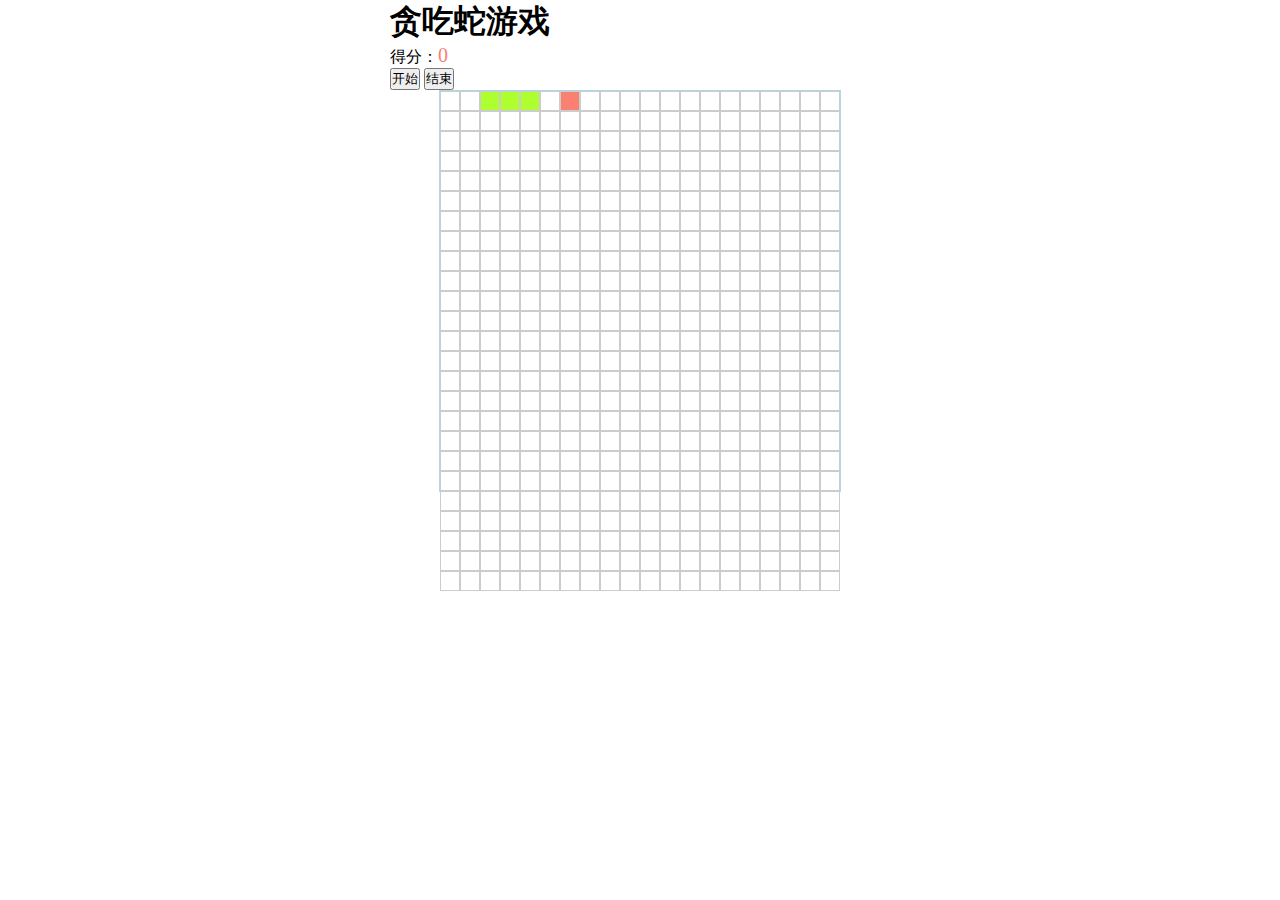
<file: snake/index.html>
<!DOCTYPE html>
<html lang="en">
<head>
    <meta charset="UTF-8">
    <meta name="viewport" content="width=device-width, initial-scale=1.0">
    <meta http-equiv="X-UA-Compatible" content="ie=edge">
    <title>Document</title>
    <link rel="stylesheet" type="" href="index.css">
</head>
<body>
    <div class="container">
        <h1>贪吃蛇游戏</h1>
        <div>得分：<span id="score">0</span></div>
        <button id="start">开始</button>
        <button id="pause">结束</button>
        <div id="map"></div>
    </div>
    <script src="index.js"></script>
</body>
</html>
</file>
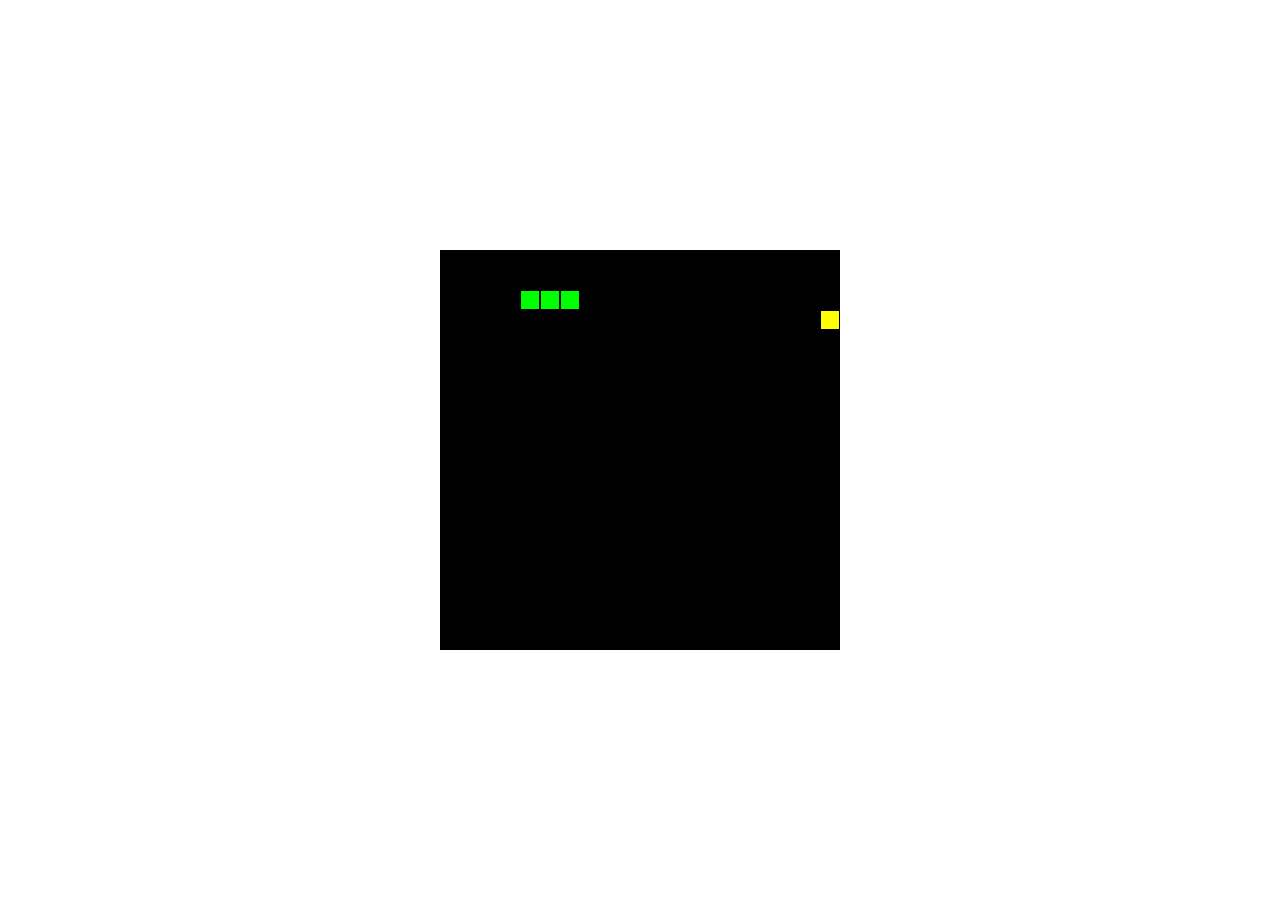
<file: snake/demo.html>
<!DOCTYPE html>
<html lang="en">
<head>
    <meta charset="UTF-8">
    <title>贪吃蛇重构</title>
    <style>
        body {
            display: flex;
            height: 100vh;
            margin: 0;
            padding: 0;
            justify-content: center;
            align-items: center;
        }
    </style>
</head>
<body>
    <canvas id="can" width="400" height="400" style="background-color: black">对不起，您的浏览器不支持canvas</canvas>
    <script>
    
        var snake = [41, 40],       //snake队列表示蛇身，初始节点存在但不显示
            direction = 1,          //1表示向右，-1表示向左，20表示向下，-20表示向上
            food = 43,              //食物的位置
            n,                      //与下次移动的位置有关
            box = document.getElementById('can').getContext('2d');
                                    //从0到399表示box里[0~19]*[0~19]的所有节点，每20px一个节点
        function draw(seat, color) {
            box.fillStyle = color;
            box.fillRect(seat % 20 *20 + 1, ~~(seat / 20) * 20 + 1, 18, 18);
                                    //用color填充一个矩形，以前两个参数为x，y坐标，后两个参数为宽和高。
        }
        document.onkeydown = function(evt) {    
                                    //当键盘上下左右键摁下的时候改变direction
            direction = snake[1] - snake[0] == (n = [-1, -20, 1, 20][(evt || event).keyCode - 37] || direction) ? direction : n;
        };
        !function() {
            snake.unshift(n = snake[0] + direction);    
                                    //此时的n为下次蛇头出现的位置，n进入队列
            if(snake.indexOf(n, 1) > 0 || n < 0 || n > 399 || direction == 1 && n % 20 == 0 || direction == -1 && n % 20 == 19) {
                                    //if语句判断贪吃蛇是否撞到自己或者墙壁，碰到时返回，结束程序
                return alert("GAME OVER!");
            }
            draw(n, "lime");        //画出蛇头下次出现的位置
            if(n == food) {         //如果吃到食物时，产生一个蛇身以外的随机的点，不会去掉蛇尾
                while (snake.indexOf(food = ~~(Math.random() * 400)) >= 0);
                draw(food, "yellow");
            } else {                //没有吃到食物时正常移动，蛇尾出队列
                draw(snake.pop(),"black");
            }
            setTimeout(arguments.callee, 150);      
                                    //每隔0.15秒执行函数一次，可以调节蛇的速度
        }();
    </script>
</body>
</html>
</file>
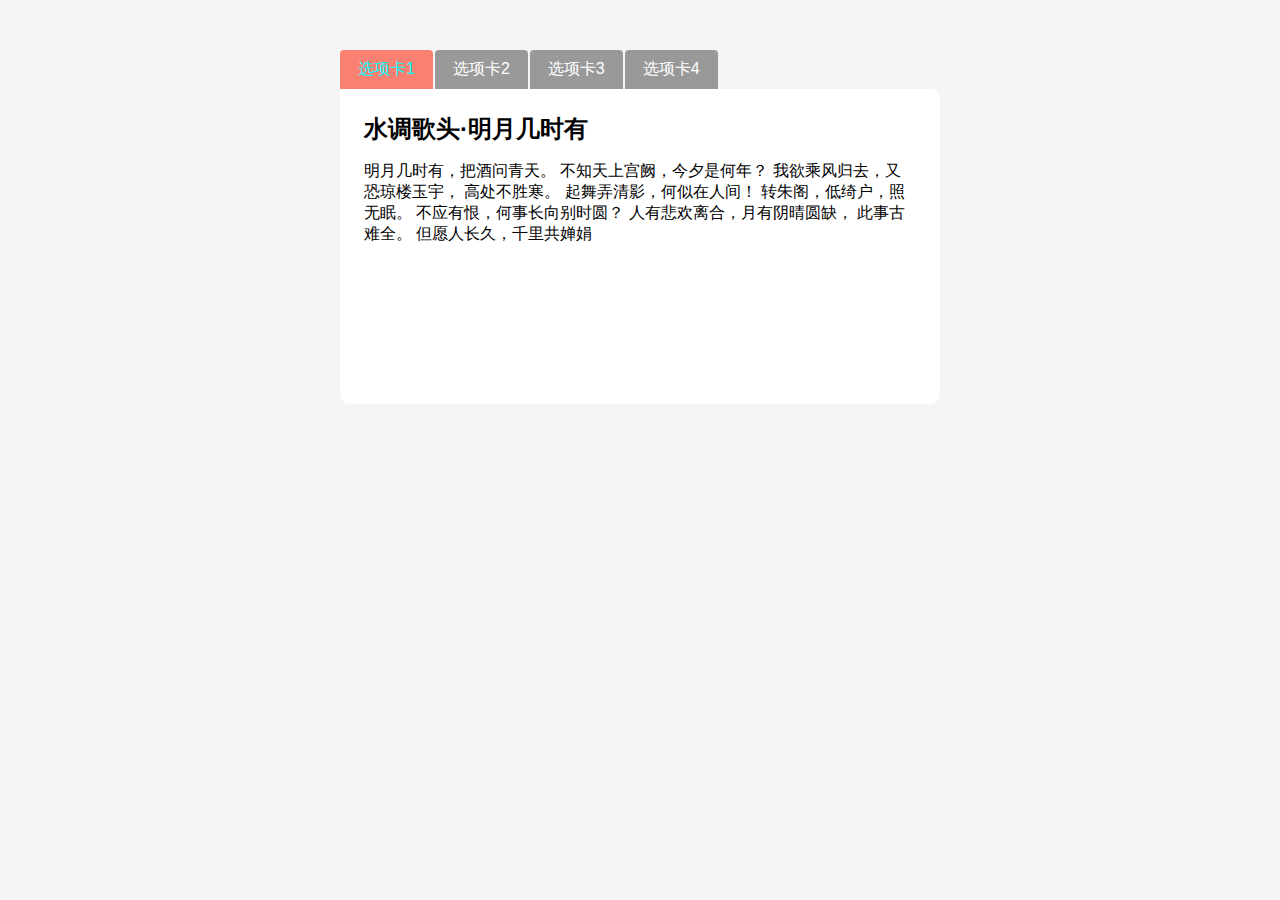
<file: daily-question/day2/index1.html>
<!DOCTYPE html>
<html lang="en">
<head>
    <meta charset="UTF-8">
    <meta name="viewport" content="width=device-width, initial-scale=1.0">
    <meta http-equiv="X-UA-Compatible" content="ie=edge">
    <title>Document</title>
    <style>
        body{
            font-family: Arial, Helvetica, sans-serif;
            background-color: #f5f5f5;
        }
        .tabs{
            width: 100%;
            max-width: 600px;
            margin: 50px auto;
        }
        input{
            opacity: 0;
        }
        label{
            float: left;
            margin-right: 2px;
            padding: 1.5% 3%;
            background-color: #999;
            color: #fff;
            border-radius: 4px 4px 0 0;
            cursor: pointer;
        }
        label:hover{
            background-color: salmon;
        }
        input:checked+label{
            background-color: salmon;
            color: aqua;
        }
        .tabs input:nth-of-type(1):checked~.panels .panel:nth-child(1), 
        .tabs input:nth-of-type(2):checked~.panels .panel:nth-child(2), 
        .tabs input:nth-of-type(3):checked~.panels .panel:nth-child(3), 
        .tabs input:nth-of-type(4):checked~.panels .panel:nth-child(4){
            opacity: 1;
            transition: .8s;
        }

        .panels{
            float: left;
            clear: both;
            position: relative;
            width: 100%;
            background-color: #fff;
            border-radius: 0 10px 10px 10px;
            min-height: 315px;
        }
        .panel{
            position: absolute;
            padding: 4%;
            width: 100%;
            opacity: 0;
            background-color: #fff;
            border-radius: 0 10px 10px 10px;
            box-sizing: border-box;
        }

        .panel h2{
            margin: 0;
        }
    </style>
</head>
<body>
    <article class="tabs">
            
        <input checked id="one" name="tabs" type="radio">
        <label for="one">选项卡1</label>

        <input id="two" name="tabs" type="radio" value="Two">
        <label for="two">选项卡2</label>

        <input id="three" name="tabs" type="radio">
        <label for="three">选项卡3</label>

        <input id="four" name="tabs" type="radio">
        <label for="four">选项卡4</label>

        <div class="panels">

            <div class="panel">
                <h2>水调歌头·明月几时有</h2>
                <p>
                    明月几时有，把酒问青天。
                    不知天上宫阙，今夕是何年？
                    我欲乘风归去，又恐琼楼玉宇，
                    高处不胜寒。
                    起舞弄清影，何似在人间！
                    
                    转朱阁，低绮户，照无眠。
                    不应有恨，何事长向别时圆？
                    人有悲欢离合，月有阴晴圆缺，
                    此事古难全。
                    但愿人长久，千里共婵娟
                </p>
            </div>

            <div class="panel">
                <h2>短歌行</h2>
                <p>
                    对酒当歌，人生几何！譬如朝露，去日苦多。 慨当以慷，忧思难忘。何以解忧？唯有杜康。 青青子衿，悠悠我心。但为君故，沉吟至今。 
                    呦呦鹿鸣，食野之苹。我有嘉宾，鼓瑟吹笙。 明明如月，何时可掇？忧从中来，不可断绝。 越陌度阡，枉用相存。契阔谈讌，心念旧恩。
                    月明星稀，乌鹊南飞。绕树三匝，何枝可依？ 山不厌高，海不厌深。周公吐哺，天下归心。
                </p>
            </div>

            <div class="panel">
                <h2>定风波·莫听穿林打叶声</h2>
                <p>
                    三月七日，沙湖道中遇雨。雨具先去，同行皆狼狈，余独不觉，已而遂晴，故作此词。
                    莫听穿林打叶声，何妨吟啸且徐行。竹杖芒鞋轻胜马，谁怕？一蓑烟雨任平生。
                    料峭春风吹酒醒，微冷，山头斜照却相迎。回首向来萧瑟处，归去，也无风雨也无晴
                </p>

            </div>

            <div class="panel">
                <h2>将进酒·君不见黄河之水天上来</h2>
                <p>
                    君不见黄河之水天上来，奔流到海不复回。
                    君不见高堂明镜悲白发，朝如青丝暮成雪。
                    人生得意须尽欢，莫使金樽空对月。
                    天生我材必有用，千金散尽还复来。
                    烹羊宰牛且为乐，会须一饮三百杯。
                    岑夫子，丹丘生，将进酒，杯莫停。
                    与君歌一曲，请君为我侧耳听。
                    钟鼓馔玉不足贵，但愿长醉不复醒。
                    古来圣贤皆寂寞，惟有饮者留其名。
                    陈王昔时宴平乐，斗酒十千恣欢谑。
                    主人何为言少钱，径须沽取对君酌。
                    五花马，千金裘，
                    呼儿将出换美酒，与尔同销万古愁。
                </p>

            </div>

        </div>

    </article>
</body>
</html>
</file>
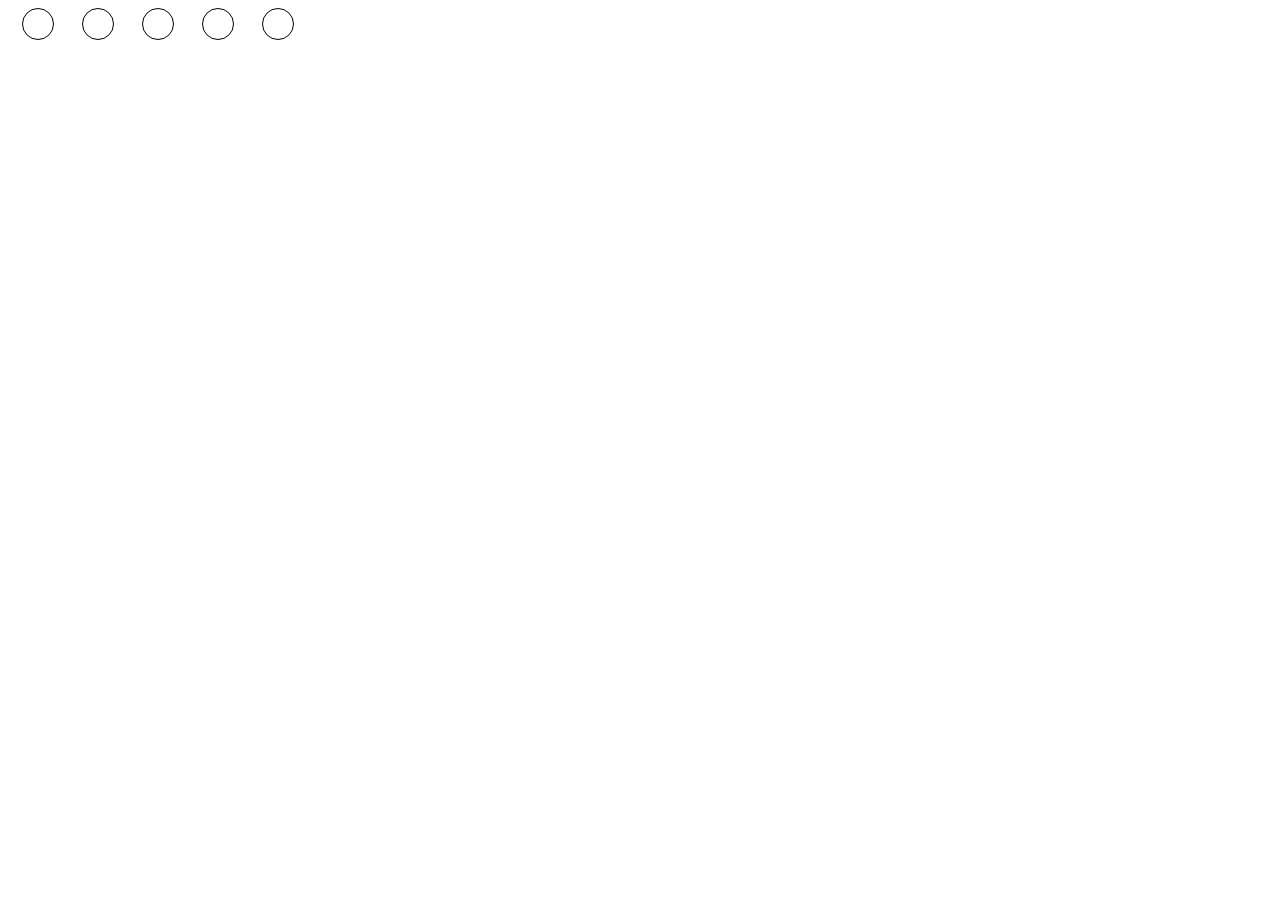
<file: daily-question/day4/index1.html>
<!DOCTYPE html>
<html lang="en">
<head>
    <meta charset="UTF-8">
    <meta name="viewport" content="width=device-width, initial-scale=1.0">
    <meta http-equiv="X-UA-Compatible" content="ie=edge">
    <title>Document</title>
    <style>
        .ct{
            width: 300px;
            display: flex;
            flex-direction: row-reverse;
            justify-content:space-around;
        }
        .circle{
            width: 30px;
            height: 30px;
            border:1px solid #000;
            border-radius: 50%;
            cursor: pointer;
        }
        .circle:hover,
        .circle:hover~.circle{
            background-color: salmon;
        }
    </style>
</head>
<body>
    <div class="ct">
        <div class="circle"></div>
        <div class="circle"></div>
        <div class="circle"></div>
        <div class="circle"></div>
        <div class="circle"></div>
    </div>
</body>
</html>
</file>
<file: snake/index.css>
*{
    margin: 0;
    padding: 0;
}

.container{
    width: 500px;
    margin: 0 auto;
}

#score{
    text-align: center;
    font-size: 20px;
    color: salmon;
}

#map{
    margin: 0 auto;
    border: 1px solid lightblue;
}

.row{
    height: 20px;
}

.col{
    width: 20px;
    height: 20px;
    border: 1px solid #ccc;
    float: left;
    box-sizing: border-box;
}

.snakeColor{
    background-color: greenyellow;
}

.egg{
    background-color: salmon;
}
</file>
